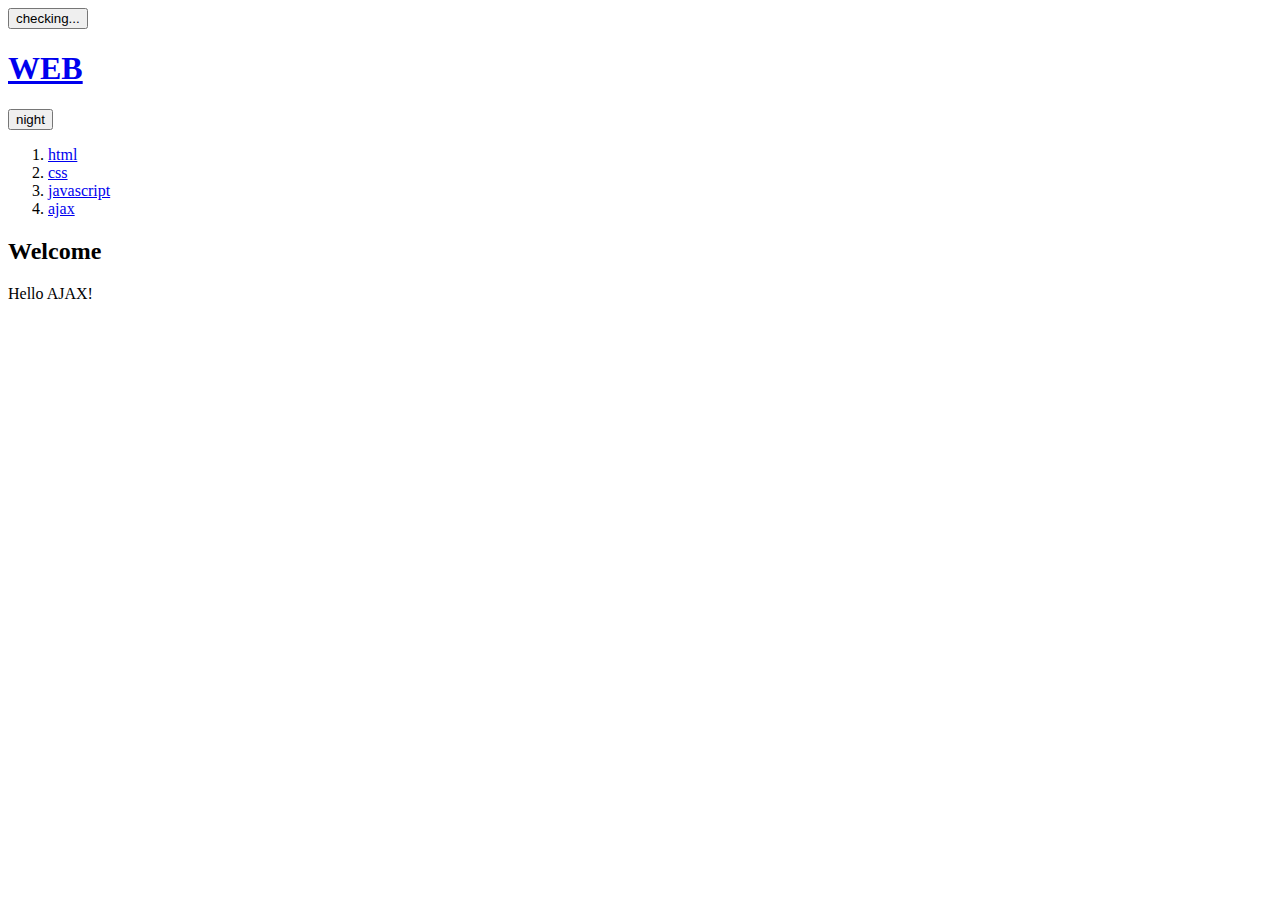
<file: ajax/index.html>
<!doctype html>
<html>
<head>
  <title>WEB1 - Welcome</title>
  <meta charset="utf-8">
  <script src="https://ajax.googleapis.com/ajax/libs/jquery/3.2.1/jquery.min.js"></script>
  <script src="colors.js"></script>
  <script>
    window.fbAsyncInit = function() {
      FB.init({
       appId      : '851176989003108',
        cookie     : true,                     // Enable cookies to allow the server to access the session.
        xfbml      : true,                     // Parse social plugins on this webpage.
        version    : 'v9.0'           // Use this Graph API version for this call.
      });

      var callback = function(response) {
        console.log(response);
        if(response.status === 'connected') {
          document.querySelector('#authBtn').value = 'Logout';
        } else {
          document.querySelector('#authBtn').value = 'Login';
        }
      };

      FB.getLoginStatus(callback);

    };
  </script>
  <script async defer crossorigin="anonymous" src="https://connect.facebook.net/en_US/sdk.js"></script>
</head>
<body>
  <input type="button" id="authBtn" value="checking...">
  <h1><a href="index.html">WEB</a></h1>
  <input id="night_day" type="button" value="night" onclick="
    nightDayHandler(this);
  ">
  <ol id="nav">
    
  </ol>
  <article>
  </article>
  <script>
    function fetchPage(name) {
      fetch(name).then(function(response){
        response.text().then(function(text){
          document.querySelector('article').innerHTML = text;
        })
      });
    }

    if(location.hash) {
      fetchPage(location.hash.substr(2));
    } else {
      fetchPage('welcome');
    }

    fetch('list').then(function(response){
      response.text().then(function(text){
        var items = text.split(',');
        var i = 0;
        var tags = '';
        while(i < items.length) {
          var item = items[i];
          item = item.trim();
          // <li><a href="#!html" onclick="fetchPage('html')">HTML</a></li>
          var tag = '<li><a href="#!' + item + '" onclick="fetchPage(\''+ item +'\')">' + item + '</a></li>';
          console.log(tag);
          tags += tag;
          i += 1;
        }
        document.querySelector('#nav').innerHTML = tags;
      })
    });

  </script>
</body>
</html>
</file>
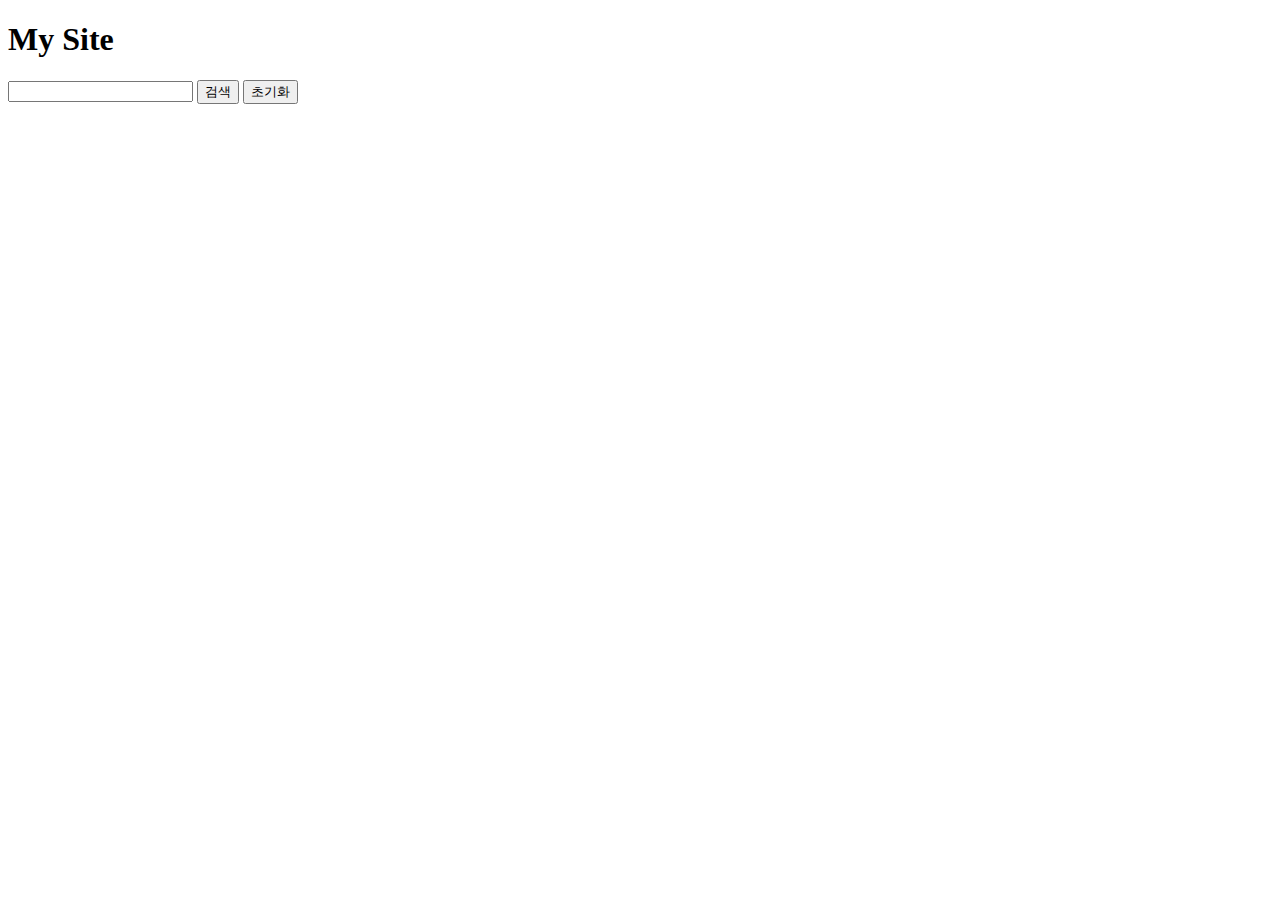
<file: Book/index.html>
<!DOCTYPE html>
<html lang="ko">

<head>
    <meta charset="UTF-8">
    <meta name="viewport" content="width=device-width, initial-scale=1.0">
    <title>API</title>
</head>

<body>
    <h1>My Site</h1>
    <input id="bookName" value="" type="text">
    <button id="search">검색</button>
    <button a onClick="window.location.reload()">초기화</button>
    <p></p>
    <script src="https://code.jquery.com/jquery-3.5.1.js"
        integrity="sha256-QWo7LDvxbWT2tbbQ97B53yJnYU3WhH/C8ycbRAkjPDc=" crossorigin="anonymous">
        </script>
    <script>
        $("#bookName").keyup(function(event) {
            if(event.keyCode === 13) {
                $("#search").click();
            }
        });

        $(document).ready(function () {
            $("#search").click(function () {
                $.ajax({
                    method: "GET",
                    url: "https://dapi.kakao.com/v3/search/book?target=title",
                    data: { query: $("#bookName").val() },
                    headers: { Authorization: "KakaoAK dc0ed87b425a6e2738615e3ef1a11616" }
                })
                    .done(function (msg) {
                        console.log(msg);
                        for (var i = 0; i < msg.documents.length; i++) {
                            $("p").append("<img src='" + msg.documents[i].thumbnail + "'/>" + "<br>");
                            $("p").append("<strong>" + " 제목 : " + msg.documents[i].title + "</strong>" + "<br>");
                            $("p").append("<strong>" + " 작가 : " + msg.documents[i].authors + "</strong>" + "<br>");
                        }
                    });
            });
        });
    </script>
</body>

</html>
</file>
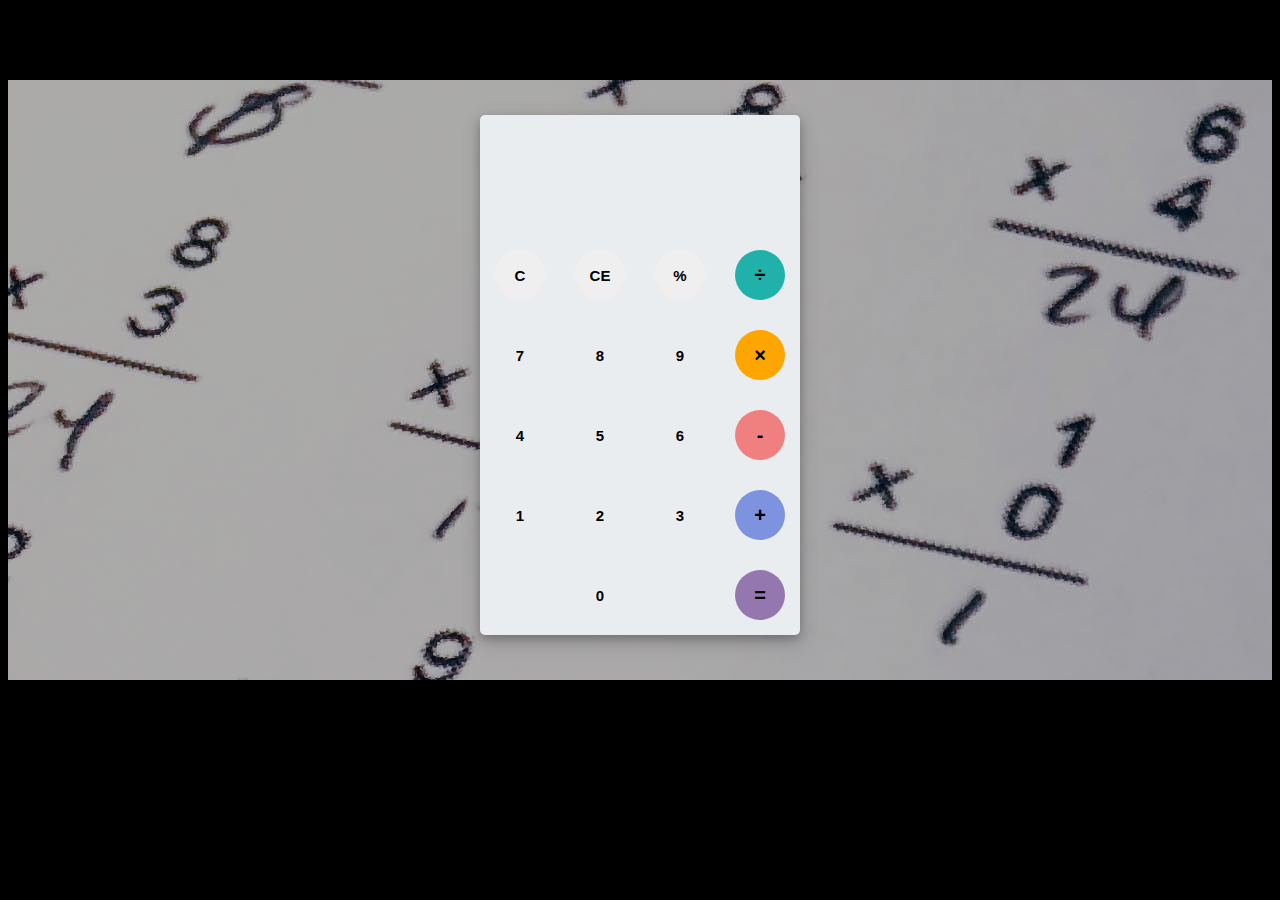
<file: calculator/index.html>
<!DOCTYPE html>
<html lang="en">
<head>
    <meta charset="UTF-8">
    <meta name="viewport" content="width=device-width, initial-scale=1.0">
    <title>A Simple Calculator</title>
    <link rel="stylesheet" href="css/style.css">
</head>
<body>
    <div id="container">
        <div id="calculator">
            <div id="result">
                <div id="history">
                    <p id="history-value"></p>
                </div>
                <div id="output">
                    <p id="output-value"></p>
                </div>
            </div>
            <div id="keyboard">
                <button class="operator" id="clear">C</button>
                <button class="operator" id="backspace">CE</button>
                <button class="operator" id="%">%</button>
                <button class="operator" id="/">&#247;</button>
                <button class="number" id="7">7</button>
                <button class="number" id="8">8</button>
                <button class="number" id="9">9</button>
                <button class="operator" id="*">&times;</button>
                <button class="number" id="4">4</button>
                <button class="number" id="5">5</button>
                <button class="number" id="6">6</button>
                <button class="operator" id="-">-</button>
                <button class="number" id="1">1</button>
                <button class="number" id="2">2</button>
                <button class="number" id="3">3</button>
                <button class="operator" id="+">+</button>
                <button class="empty" id="empty"></button>
                <button class="number" id="0">0</button>
                <button class="empty" id="empty"></button>
                <button class="operator" id="=">=</button>
            </div>
        </div>
    </div>
    <script src="js/main.js"></script>
</body>
</html>
</file>
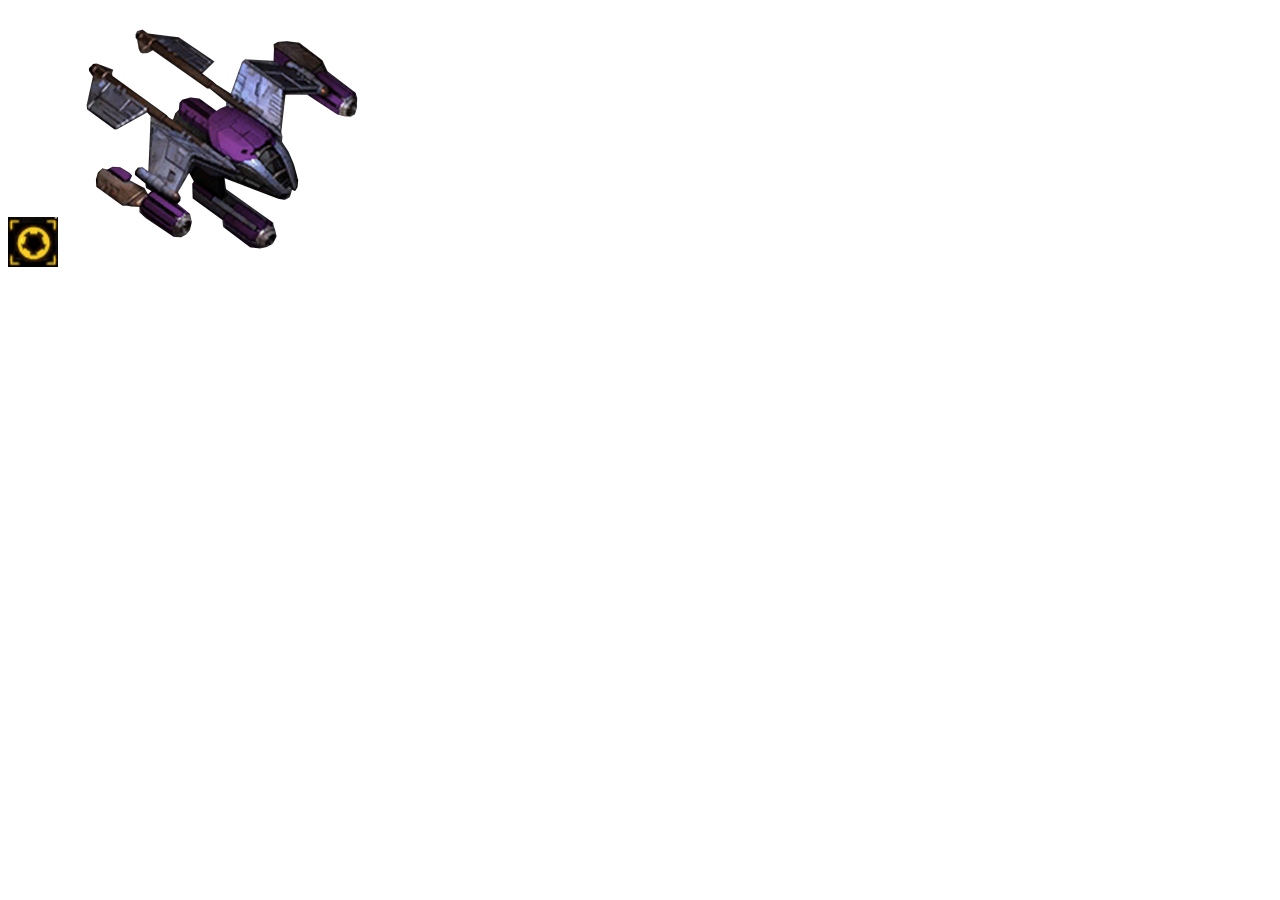
<file: starCraft/index.html>
<!DOCTYPE html>
<html lang="en">
<head>
    <meta charset="UTF-8">
    <meta name="viewport" content="width=device-width, initial-scale=1.0">
    <title>Starcraft</title>
</head>
<body>
    <img id="cloaking" src="cloaking.png" alt="cloaking">
    <img id="wraith" src="wraith.png" alt="wraith">
    <script src="https://code.jquery.com/jquery-3.5.1.js" 
    integrity="sha256-QWo7LDvxbWT2tbbQ97B53yJnYU3WhH/C8ycbRAkjPDc=" crossorigin="anonymous"></script>
    <script>
        $(document).ready(function(){ // document가 준비 되었을 때
            $("#cloaking").click(function(){ // #cloaking 클릭하면 
                $("#wraith").toggle(); // wraith가 나타난 것은 숨기고, 숨겨진 것은 나타나게 함.
            });
        });
    </script>
</body>
</html>
</file>
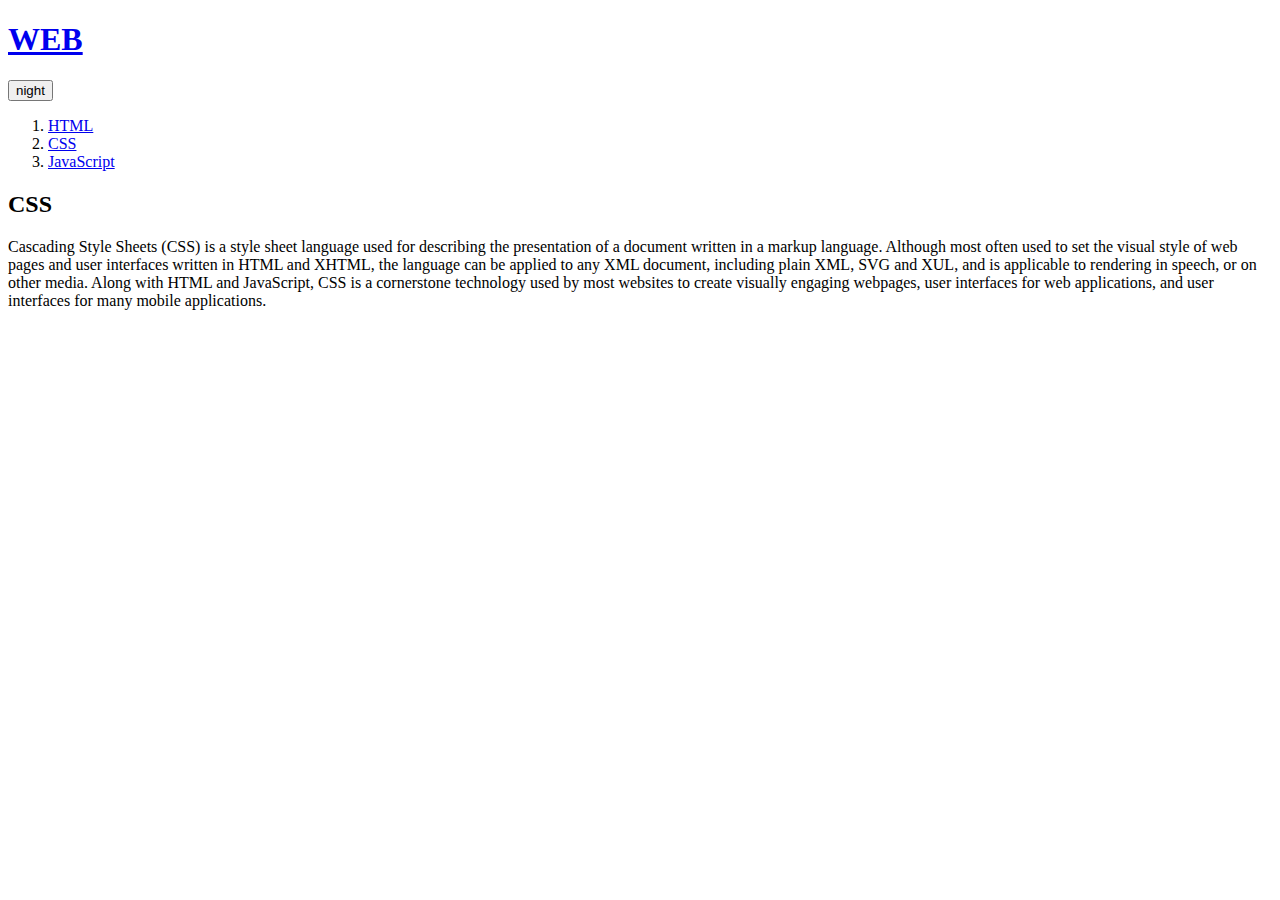
<file: ajax/2.html>
<!doctype html>
<html>
<head>
  <title>WEB1 - CSS</title>
  <meta charset="utf-8">
  <script src="https://ajax.googleapis.com/ajax/libs/jquery/3.2.1/jquery.min.js"></script>
  <script src="colors.js"></script>
</head>
<body>
  <h1><a href="index.html">WEB</a></h1>
  <input id="night_day" type="button" value="night" onclick="
    nightDayHandler(this);
  ">
  <ol>
    <li><a href="1.html">HTML</a></li>
    <li><a href="2.html">CSS</a></li>
    <li><a href="3.html">JavaScript</a></li>
  </ol>
  <h2>CSS</h2>
  <p>
    Cascading Style Sheets (CSS) is a style sheet language used for describing the presentation of a document written in a markup language. Although most often used to set the visual style of web pages and user interfaces written in HTML and XHTML, the language can be applied to any XML document, including plain XML, SVG and XUL, and is applicable to rendering in speech, or on other media. Along with HTML and JavaScript, CSS is a cornerstone technology used by most websites to create visually engaging webpages, user interfaces for web applications, and user interfaces for many mobile applications.
  </p>
</body>
</html>
</file>
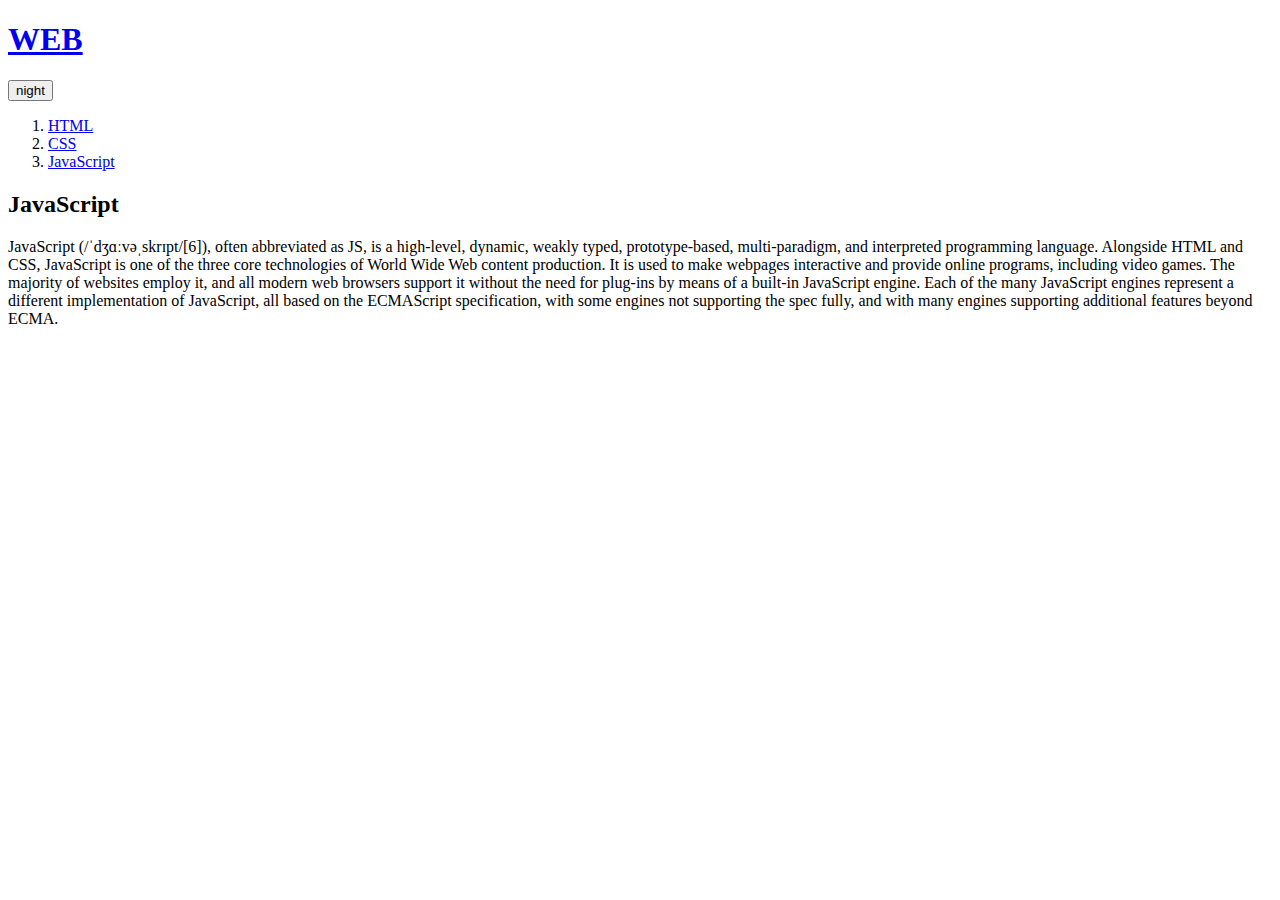
<file: ajax/3.html>
<!doctype html>
<html>
<head>
  <title>WEB1 - JavaScript</title>
  <meta charset="utf-8">
  <script src="https://ajax.googleapis.com/ajax/libs/jquery/3.2.1/jquery.min.js"></script>
  <script src="colors.js"></script>
</head>
<body>
  <h1><a href="index.html">WEB</a></h1>
  <input id="night_day" type="button" value="night" onclick="
    nightDayHandler(this);
  ">
  <ol>
    <li><a href="1.html">HTML</a></li>
    <li><a href="2.html">CSS</a></li>
    <li><a href="3.html">JavaScript</a></li>
  </ol>
  <h2>JavaScript</h2>
  <p>
    JavaScript (/ˈdʒɑːvəˌskrɪpt/[6]), often abbreviated as JS, is a high-level, dynamic, weakly typed, prototype-based, multi-paradigm, and interpreted programming language. Alongside HTML and CSS, JavaScript is one of the three core technologies of World Wide Web content production. It is used to make webpages interactive and provide online programs, including video games. The majority of websites employ it, and all modern web browsers support it without the need for plug-ins by means of a built-in JavaScript engine. Each of the many JavaScript engines represent a different implementation of JavaScript, all based on the ECMAScript specification, with some engines not supporting the spec fully, and with many engines supporting additional features beyond ECMA.
  </p>
</body>
</html>
</file>
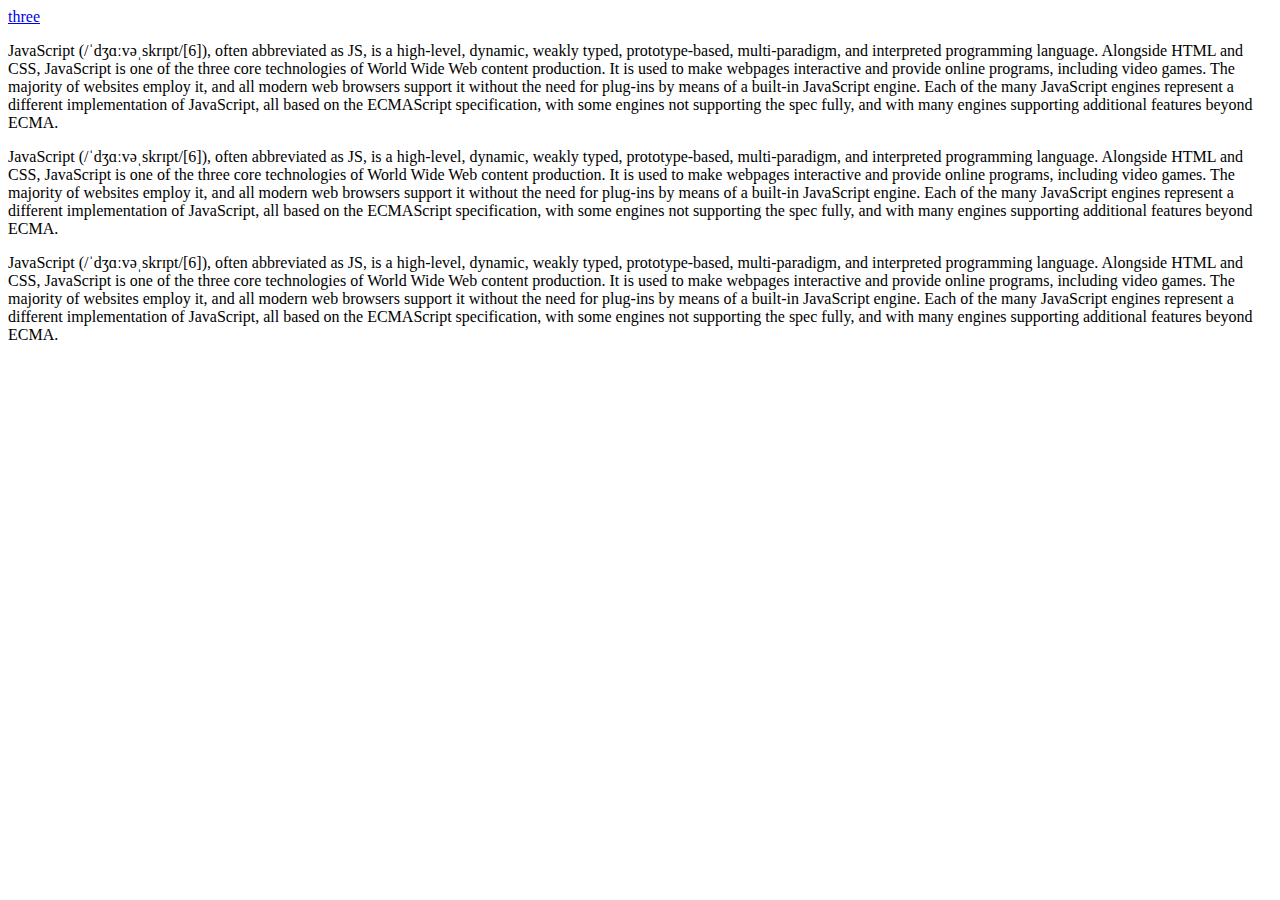
<file: ajax/hash.html>
<!DOCTYPE html>
<html lang="en">
<head>
    <meta charset="UTF-8">
    <meta name="viewport" content="width=device-width, initial-scale=1.0">
    <title>Document</title>
</head>
<body>
    <a href="#three">three</a>
    <p>
        JavaScript (/ˈdʒɑːvəˌskrɪpt/[6]), often abbreviated as JS, is a high-level, dynamic, weakly typed, prototype-based, multi-paradigm, and interpreted programming language. Alongside HTML and CSS, JavaScript is one of the three core technologies of World Wide Web content production. It is used to make webpages interactive and provide online programs, including video games. The majority of websites employ it, and all modern web browsers support it without the need for plug-ins by means of a built-in JavaScript engine. Each of the many JavaScript engines represent a different implementation of JavaScript, all based on the ECMAScript specification, with some engines not supporting the spec fully, and with many engines supporting additional features beyond ECMA.
    </p>
    <p>
        JavaScript (/ˈdʒɑːvəˌskrɪpt/[6]), often abbreviated as JS, is a high-level, dynamic, weakly typed, prototype-based, multi-paradigm, and interpreted programming language. Alongside HTML and CSS, JavaScript is one of the three core technologies of World Wide Web content production. It is used to make webpages interactive and provide online programs, including video games. The majority of websites employ it, and all modern web browsers support it without the need for plug-ins by means of a built-in JavaScript engine. Each of the many JavaScript engines represent a different implementation of JavaScript, all based on the ECMAScript specification, with some engines not supporting the spec fully, and with many engines supporting additional features beyond ECMA.
    </p>
    <p id="three">
        JavaScript (/ˈdʒɑːvəˌskrɪpt/[6]), often abbreviated as JS, is a high-level, dynamic, weakly typed, prototype-based, multi-paradigm, and interpreted programming language. Alongside HTML and CSS, JavaScript is one of the three core technologies of World Wide Web content production. It is used to make webpages interactive and provide online programs, including video games. The majority of websites employ it, and all modern web browsers support it without the need for plug-ins by means of a built-in JavaScript engine. Each of the many JavaScript engines represent a different implementation of JavaScript, all based on the ECMAScript specification, with some engines not supporting the spec fully, and with many engines supporting additional features beyond ECMA.
    </p>
    <script>
        if(window.location.hash) {
            console.log(location.hash.substr(1)); // index 1번부터 가져오는 것.
        } else {

        }
    </script>
</body>
</html>
</file>
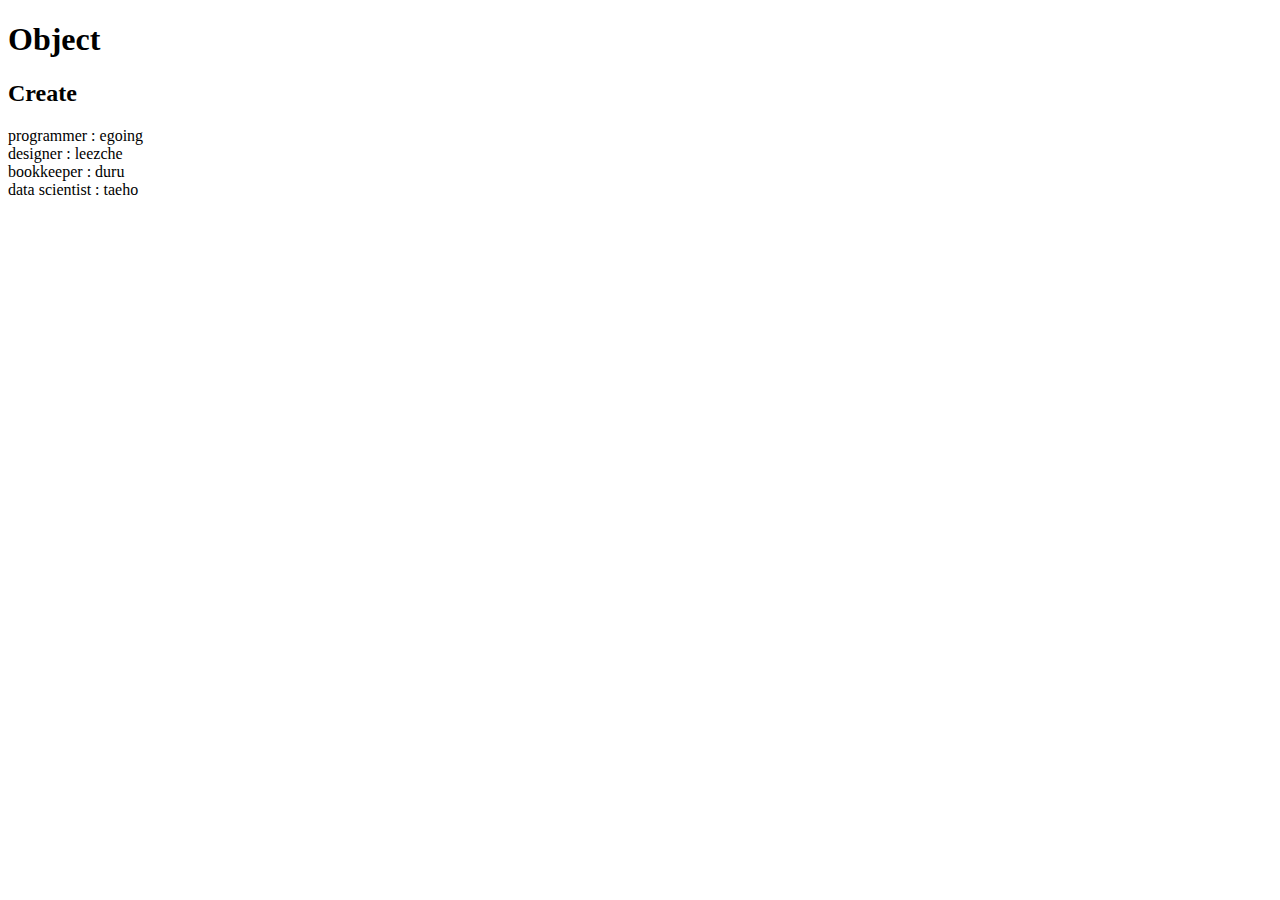
<file: ch1/ex10.html>
<!DOCTYPE html>
<html lang="en">
<head>
    <meta charset="UTF-8">
    <meta name="viewport" content="width=device-width, initial-scale=1.0">
    <title>Document</title>
</head>
<body>
    <h1>Object</h1>
    <h2>Create</h2>
    <script>
        var coworkers = {
            programmer : 'egoing',
            designer : 'leezche'
        };
        document.write('programmer : ' + coworkers.programmer + "<br>");
        document.write('designer : ' + coworkers.designer + "<br>");
        coworkers.bookkeeper = 'duru';
        document.write('bookkeeper : ' + coworkers.bookkeeper + "<br>");
        coworkers['data scientist'] = 'taeho';
        document.write('data scientist : ' + coworkers['data scientist'] + "<br>");
    </script>
</body>
</html>
</file>
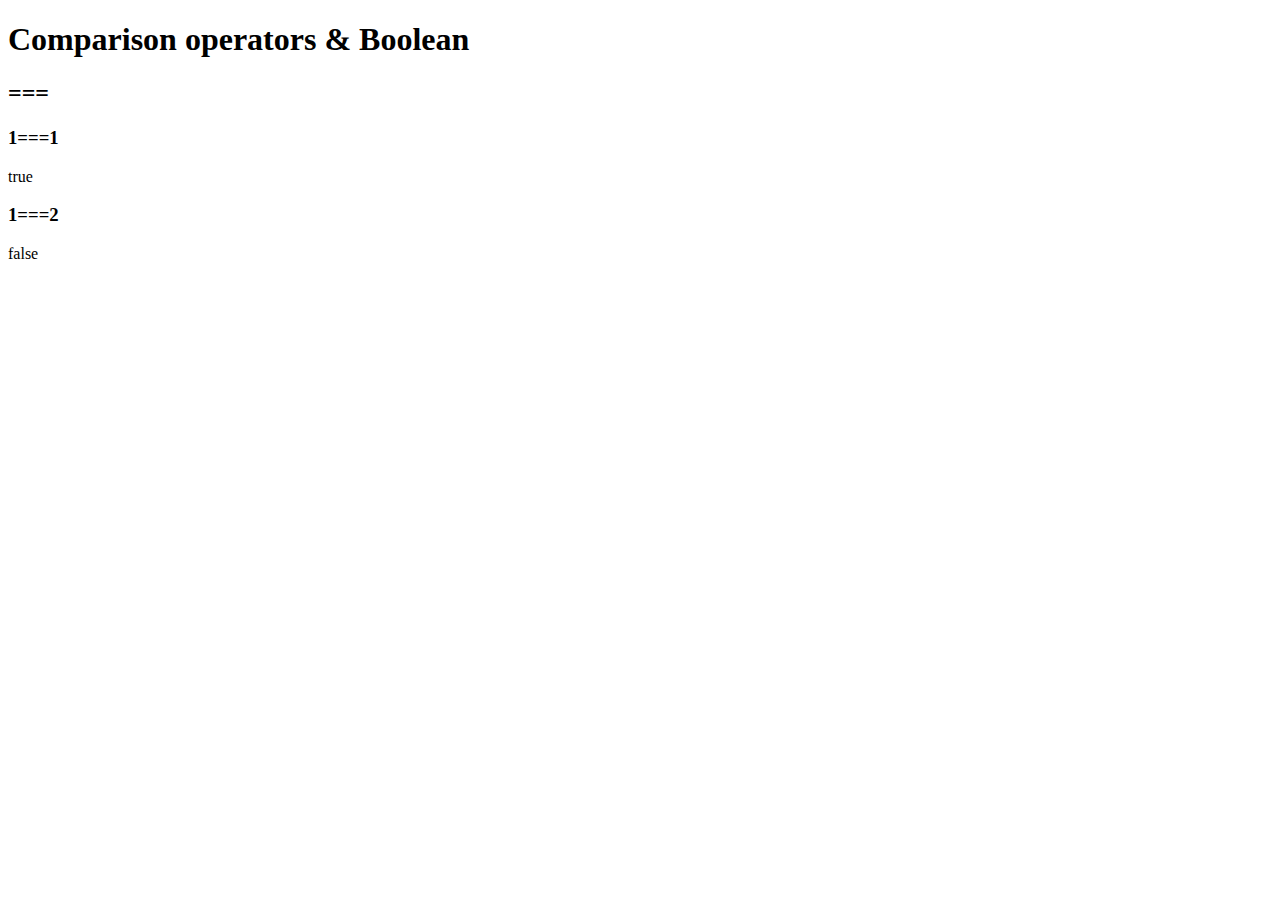
<file: ch1/ex4.html>
<!DOCTYPE html>
<html lang="en">
<head>
    <meta charset="UTF-8">
    <meta name="viewport" content="width=device-width, initial-scale=1.0">
    <title>Document</title>
</head>
<body>
    <h1>Comparison operators & Boolean</h1>
    <h2>===</h2>
    <h3>1===1</h3>
    <script>
        document.write(1===1);
    </script>

    <h3>1===2</h3>
    <script>
        document.write(1===2);
    </script>
</body>
</html>
</file>
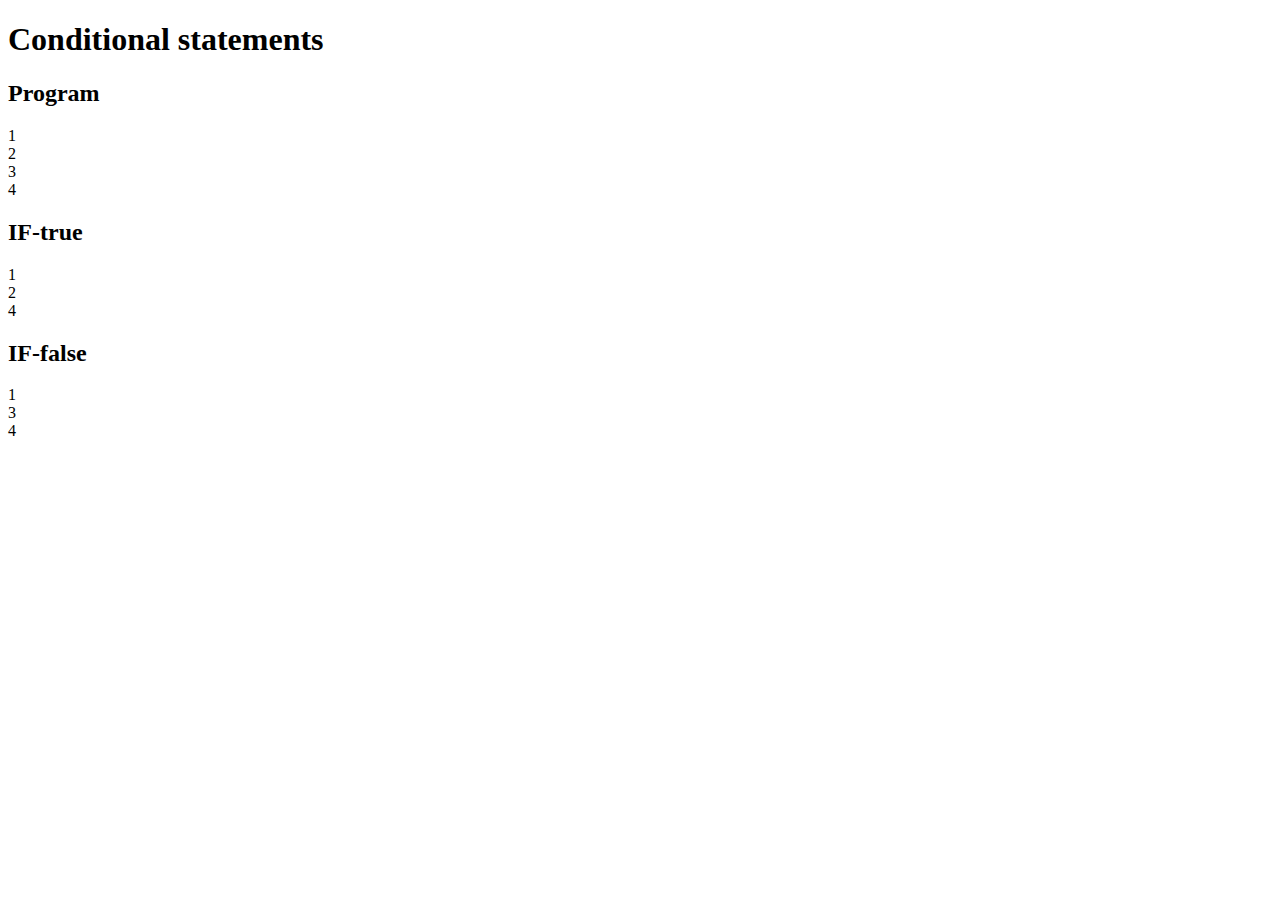
<file: ch1/ex5.html>
<!DOCTYPE html>
<html lang="en">
<head>
    <meta charset="UTF-8">
    <meta name="viewport" content="width=device-width, initial-scale=1.0">
    <title>Document</title>
</head>
<body>
    <h1>Conditional statements</h1>
    <h2>Program</h2>
    <script>
        document.write("1<br>");
        document.write("2<br>");
        document.write("3<br>");
        document.write("4<br>");
    </script>
    <h2>IF-true</h2>
    <script>
        document.write("1<br>");
        if(true) {
            document.write("2<br>");
        } else {
            document.write("3<br>");
        }
        
        document.write("4<br>");
    </script>
    <h2>IF-false</h2>
    <script>
        document.write("1<br>");
        if(false) {
            document.write("2<br>");
        } else {
            document.write("3<br>");
        }
        
        document.write("4<br>");
    </script>
</body>
</html>
</file>
<file: calculator/css/style.css>
body {
    font-family: 'Open Sans', sans-serif;
    background-color: black;
}

#container {
    widows: 1000px;
    height: 600px;
    background-image: linear-gradient(rgba(0,0,0,0.3), rgba(0,0,0,0.3)), url(../img/math.jpg);
    margin: 80px auto;
}

#calculator {
    width: 320px;
    height: 520px;
    background-color: #eaedef;
    margin: 0 auto;
    top: 35px;
    position: relative;
    border-radius: 5px;
    box-shadow: 0 4px 8px 0 rgba(0, 0, 0, 0.2), 0 6px 20px 0 rgba(0, 0, 0, 0.19);
}

#result {
    height: 120px;
}

#history {
    text-align: right;
    height: 20px;
    margin: 0 20px;
    padding-top: 20px;
    font-size: 15px;
    color: #919191;
}

#output {
    text-align: right;
    height: 60px;
    margin: 10px 20px;
    font-size: 30px;
}

#keyboard {
    height: 400px;
}

.operator, .number, .empty {
    width: 50px;
    height: 50px;
    margin: 15px;
    float: left;
    border-radius: 50%;
    border-width: 0;
    font-weight: bold;
    font-size: 15px;
}

.number, .empty {
    background-color: #eaedef;
}

.number, .operator {
    cursor: pointer;
}

.operator:active, .number:active {
    font-size: 12px;
}

.operator:focus, .number:focus, .empty:focus {
    outline: 0;
}

button:nth-child(4) {
    font-size: 20px;
    background-color: #20b2aa;
}

button:nth-child(8) {
    font-size: 20px;
    background-color: #ffa500;
}

button:nth-child(12) {
    font-size: 20px;
    background-color: #f08080;
}

button:nth-child(16) {
    font-size: 20px;
    background-color: #7d93e0;
}

button:nth-child(20) {
    font-size: 20px;
    background-color: #9477af;
}
</file>
